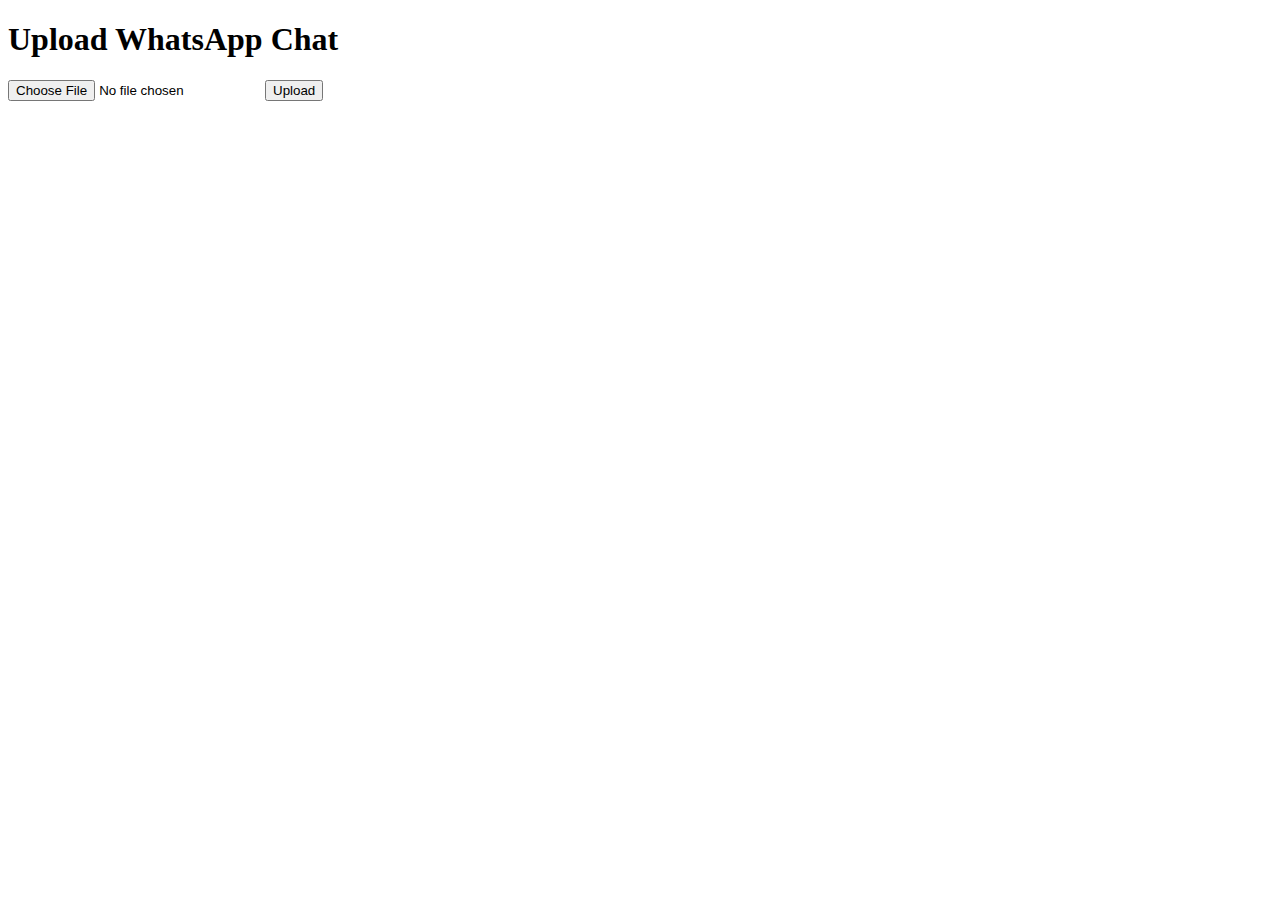
<file: templates/index.html>
<!DOCTYPE html>
<html lang="en">
<head>
    <meta charset="UTF-8">
    <meta name="viewport" content="width=device-width, initial-scale=1.0">
    <title>WhatsApp Chat Viewer</title>
</head>
<body>
    <h1>Upload WhatsApp Chat</h1>
    <form action="/" method="post" enctype="multipart/form-data">
        <input type="file" name="file" accept=".txt" required>
        <button type="submit">Upload</button>
    </form>
</body>
</html>
</file>
